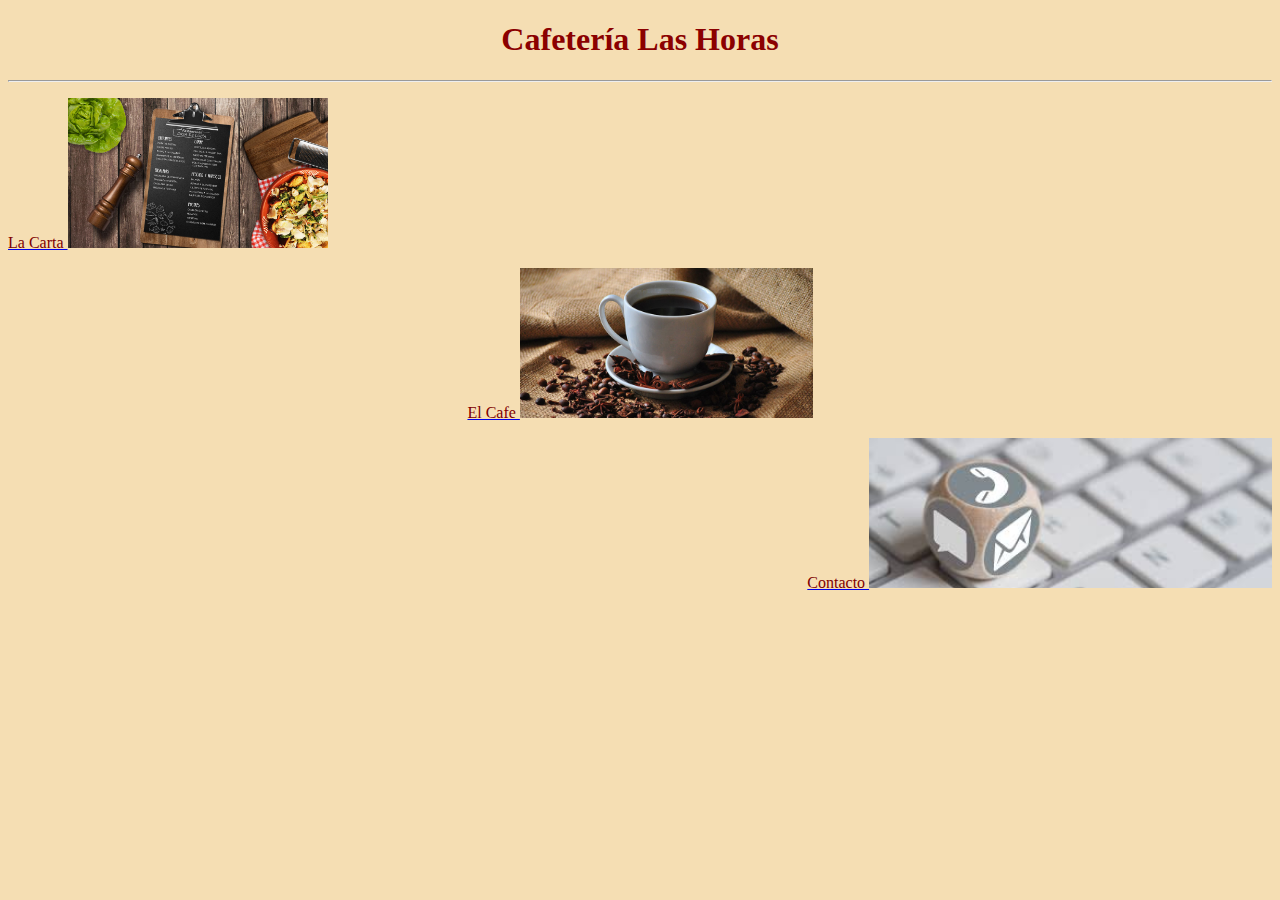
<file: prac4/index.html>
<!DOCTYPE html>
<html lang="en">
<head>
    <link rel="stylesheet" href="style.css">
    <meta charset="UTF-8">
    <meta http-equiv="X-UA-Compatible" content="IE=edge">
    <meta name="viewport" content="width=device-width, initial-scale=1.0">
    <title>Cafe</title>
</head>
<body class="background">

<div>
<h1 id="titulo">Cafetería Las Horas</h1>
<hr>
  
<a href="La Carta.html" target="_blank">
<p class="marron1">
    La Carta
<img src="img/Carta.jpg" alt="La Carta" height="150px"> 
</p>

</a>
</div>

<div style=>
      
    <a href="Cafe.html" target="_blank">
    <p class="marron2">
        El Cafe
    <img src="img/Cafe.jpg" alt="Cafe" height="150px"> 
    </p>
    
    </a>
    </div>


    <div>
    
        <a href="Contacto.html" target="_blank">
        <p class="marron3">
            Contacto
        <img src="img/Contacto.jpeg" alt="Contacto" height="150px"> 
        </p>
        
        </a>
        </div>
    
</body>
</html>
</file>
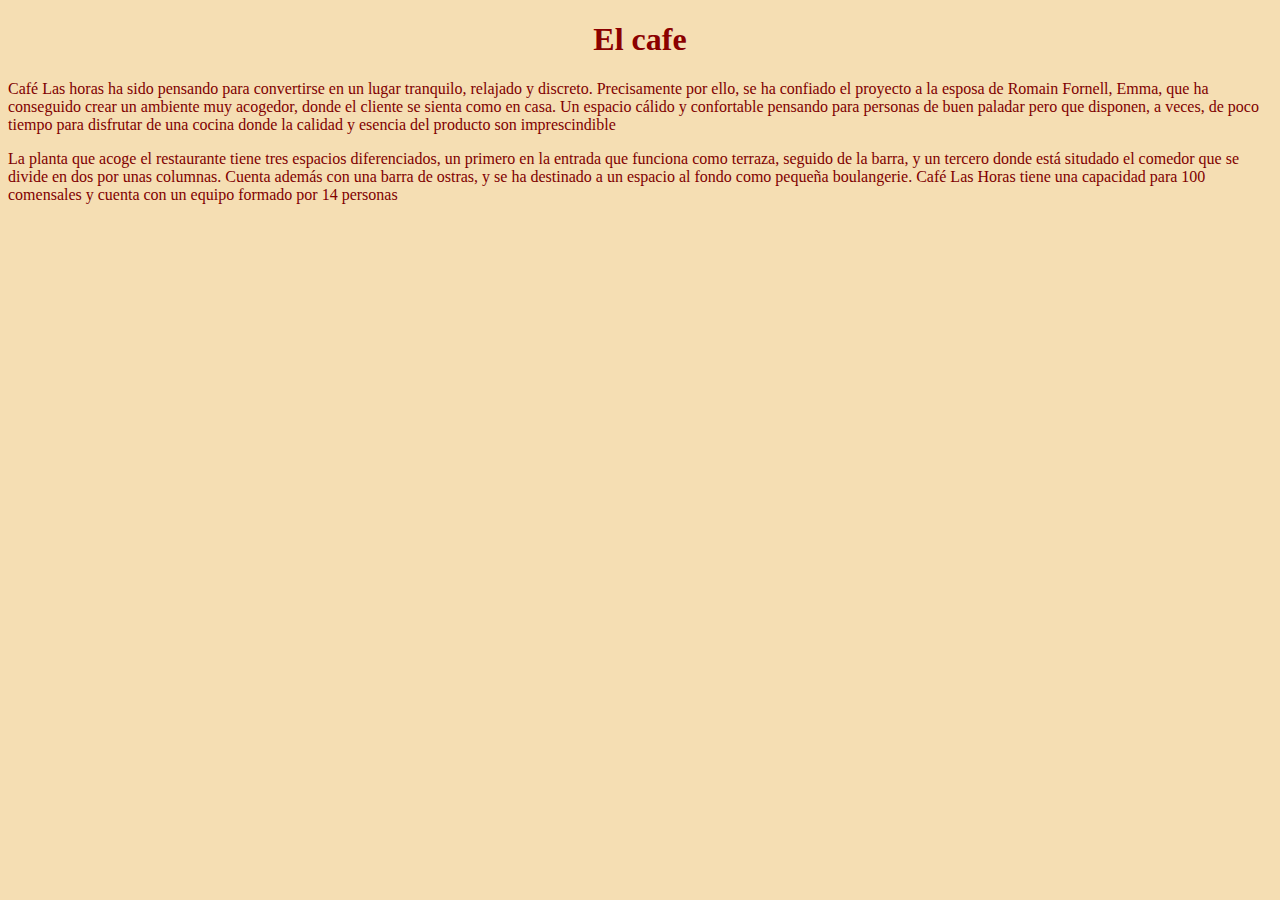
<file: prac4/Cafe.html>
<!DOCTYPE html>
<head>
    <meta charset="UTF-8">
    <meta http-equiv="X-UA-Compatible" content="IE=edge">
    <meta name="viewport" content="width=device-width, initial-scale=1.0">
    <title>El Cafe</title>
</head>
<body class="background">
<link rel="stylesheet" href="style.css">


    <h1 id="titulo">El cafe</h1>
<link rel="stylesheet" href="style.css">

<div>

<p class="marron1">Café Las horas ha sido pensando para convertirse en un lugar tranquilo, relajado y discreto. Precisamente por ello, se ha confiado el proyecto a la esposa de Romain Fornell, Emma, que ha conseguido crear un ambiente muy acogedor, donde el cliente se sienta como en casa. Un espacio cálido y confortable pensando para personas de buen paladar pero que disponen, a veces, de poco tiempo para disfrutar de una cocina donde la calidad y esencia del producto son imprescindible</P>

<p class="marron1">La planta que acoge el restaurante tiene tres espacios diferenciados, un primero en la entrada que funciona como terraza, seguido de la barra, y un tercero donde está situdado el comedor que se divide en dos por unas columnas. Cuenta además con una barra de ostras, y se ha destinado a un espacio al fondo como pequeña boulangerie. Café Las Horas tiene una capacidad para 100 comensales y cuenta con un equipo formado por 14 personas</p>

</div>



    
</body>
</html>
</file>
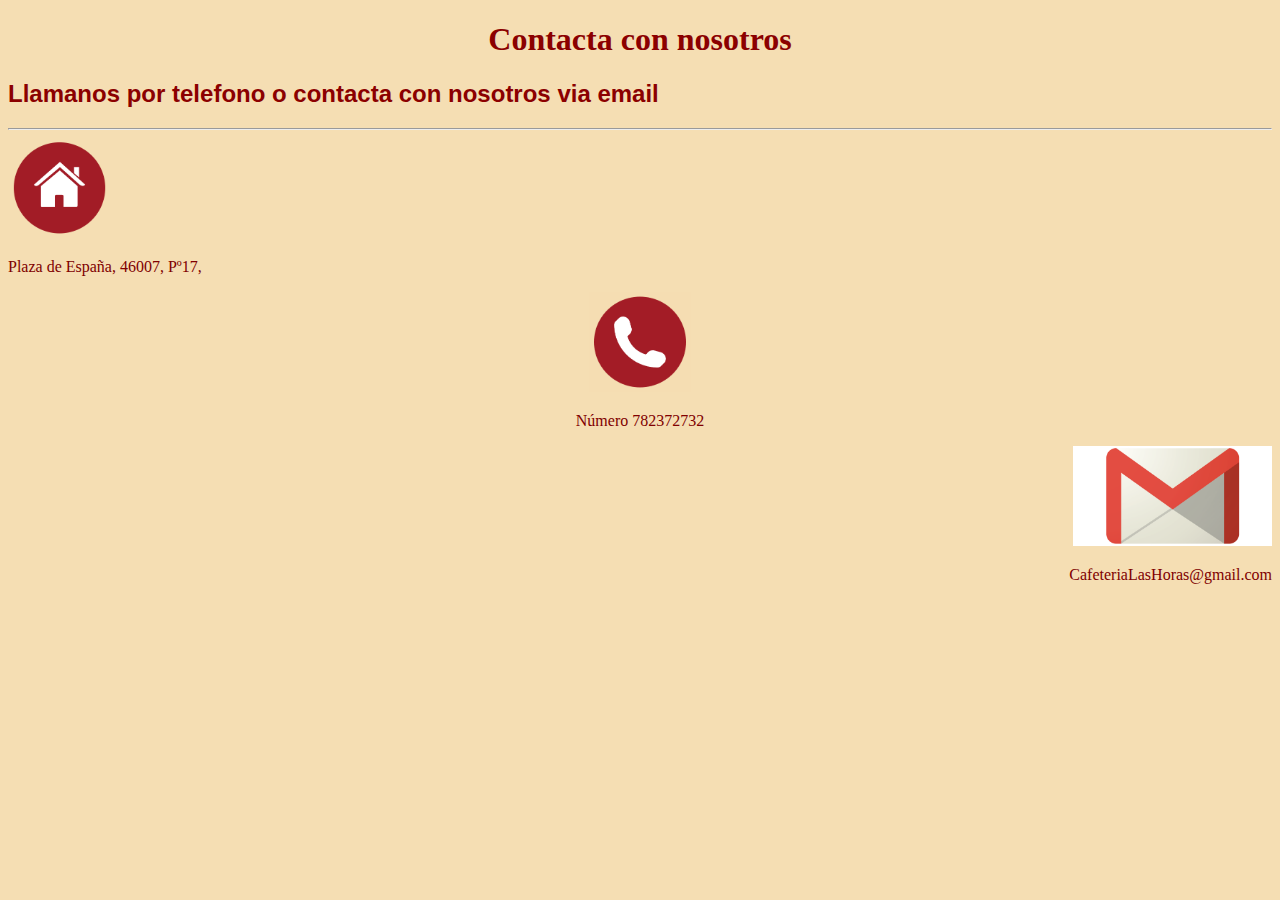
<file: prac4/Contacto.html>
<!DOCTYPE html>
<html lang="en">
<head>
    <meta charset="UTF-8">
    <meta http-equiv="X-UA-Compatible" content="IE=edge">
    <meta name="viewport" content="width=device-width, initial-scale=1.0">
    <title>Contacto</title>
</head>
<body class="background">

<link rel="stylesheet" href="style.css">    


<h1 id="titulo">Contacta con nosotros</h1>

<h2>Llamanos por telefono o contacta con nosotros via email</h2>

<hr>

<div>
    <img src="img/local.png" alt="Ubicación" height="100px"> 
    </div>
<div>
    <p class="marron1">
     Plaza de España, 46007, Pº17, 
</p>
</div>
 
    
<div>
 <p class="centrar">
    <img src="img/telefono.png" alt="centrar" height="100px"> 
</p>   

<p class="marron2">
   Número  782372732 
</div>
</p>

<div>
<p class="marron3"> 
    <img src="img/gmail.png" alt="gmail" height="100px">
</p>
</div>

<div>
<p class="marron3">
CafeteriaLasHoras@gmail.com

</p>


</div>


</body>
</html>
</file>
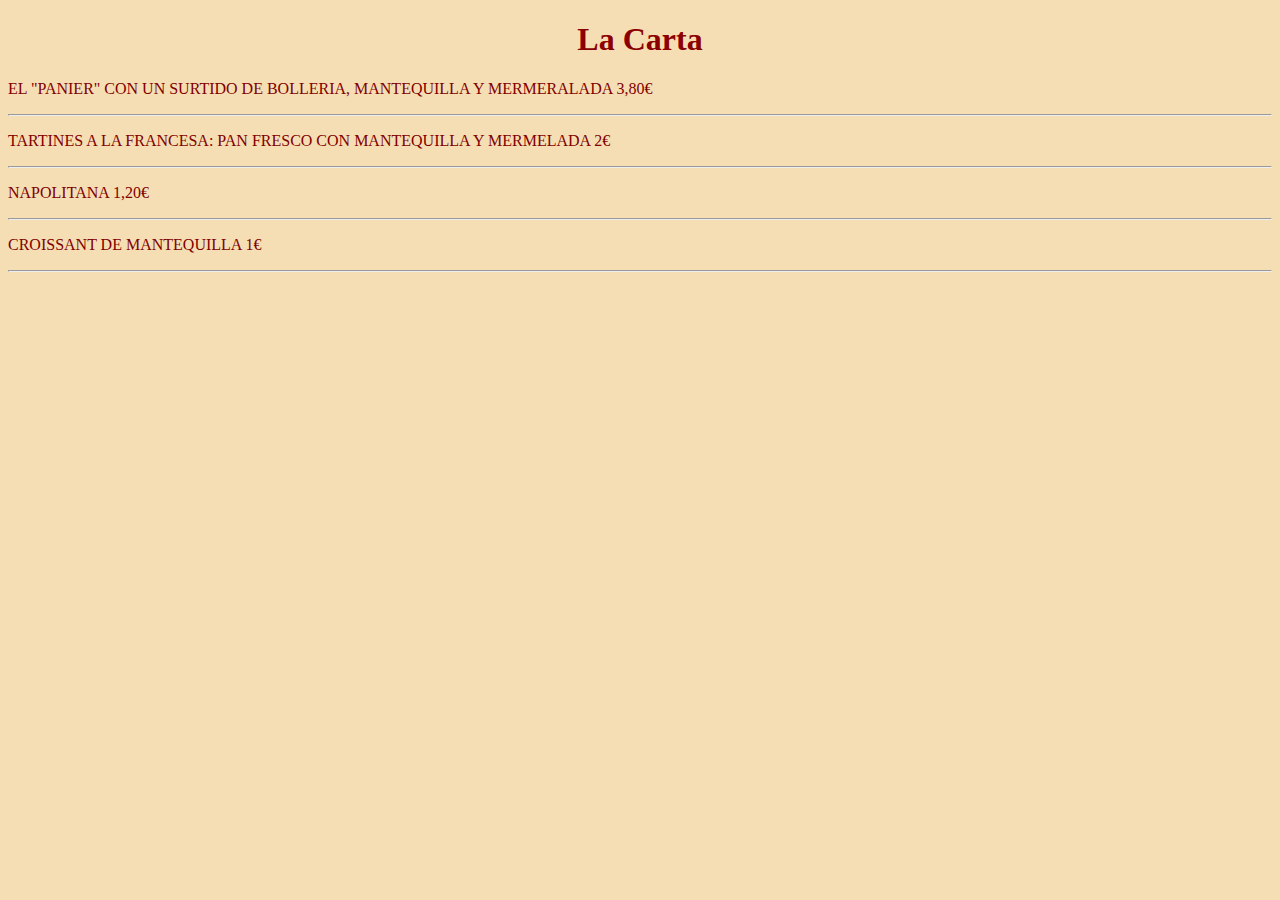
<file: prac4/La Carta.html>
<!DOCTYPE html>
<html lang="en">
<head>
    <link rel="stylesheet" href="style.css">
    <meta charset="UTF-8">
    <meta http-equiv="X-UA-Compatible" content="IE=edge">
    <meta name="viewport" content="width=device-width, initial-scale=1.0">
    <title>La Carta</title>
</head>
<body class="background">
   
 <div>
<h1 id="titulo">La Carta</h1>

<P class="marron1">EL "PANIER" CON UN SURTIDO DE BOLLERIA, MANTEQUILLA Y MERMERALADA 3,80€</P>
<hr>

<p class="marron1">TARTINES A LA FRANCESA: PAN FRESCO CON MANTEQUILLA Y MERMELADA 2€</p>

<hr>

<p class="marron1">NAPOLITANA 1,20€</p>

<hr>

<p class="marron1">CROISSANT DE MANTEQUILLA 1€</p>

<hr>

</div> 

</body>
</html>
</file>
<file: prac4/style.css>
body.background{
    background-color:wheat;

}

h1#titulo{
color: darkred;
text-align: center;
font-family: Georgia, 'Times New Roman', Times, serif;
}

h2{
color: darkred;
font-family: Arial, Arial, Helvetica, sans-serif;

}


p.marron1{
color: maroon;
}

p.marron2{
    color: maroon;
    text-align: center;
    }


p.marron3{
    color: maroon;
    text-align: right;
    }

 

    p.centrar{

 text-align: center;

    }
</file>
